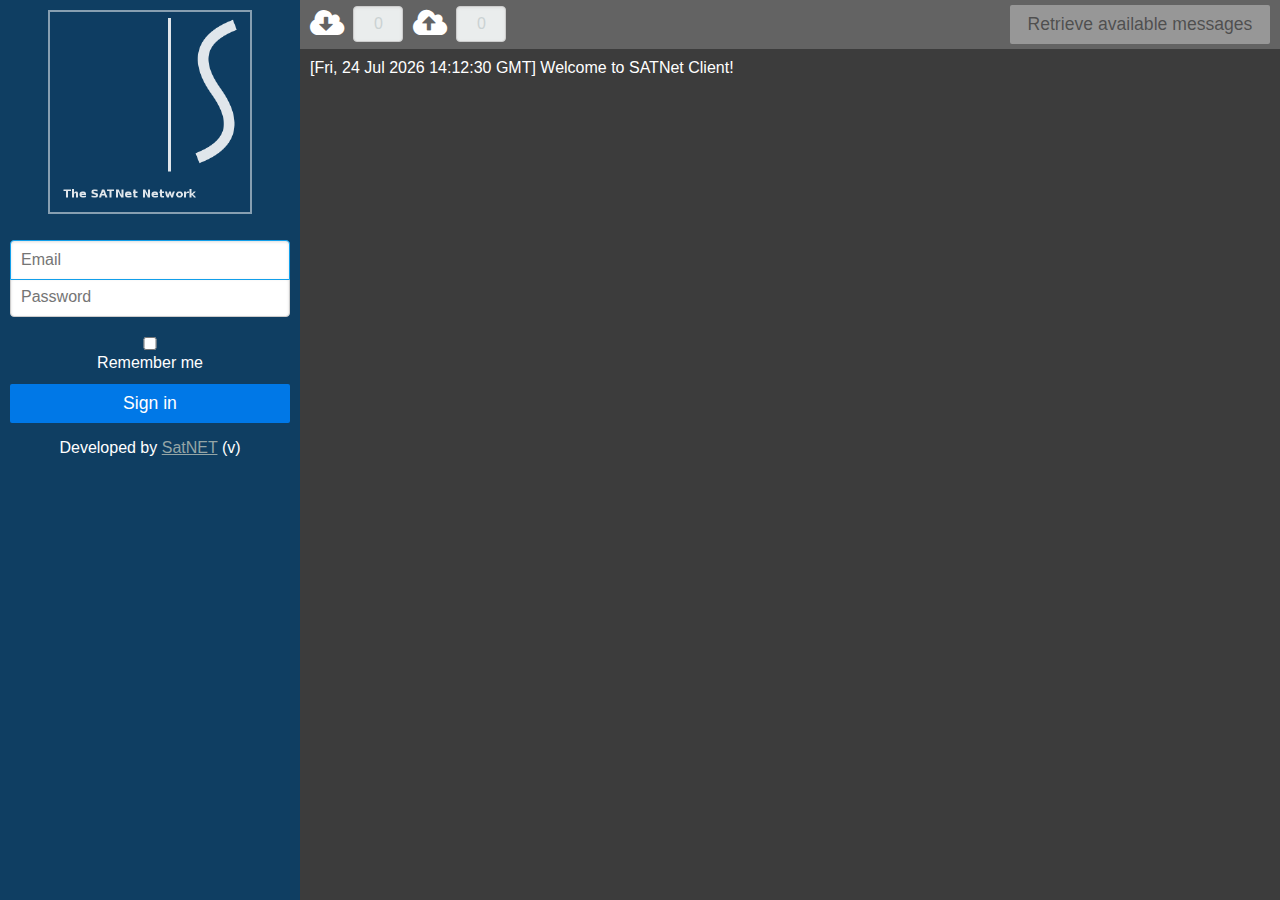
<file: index.html>
<!doctype html>
<html lang="en">
	<head>
		<meta charset="utf-8">
		<meta http-equiv="X-UA-Compatible" content="IE=edge,chrome=1">
		<title>SatNET • Client</title>
		<link rel="stylesheet" href="css/pure/base-context-min.css">
		<link rel="stylesheet" href="css/pure/base-min.css">
		<link rel="stylesheet" href="css/pure/buttons-core-min.css">
		<link rel="stylesheet" href="css/pure/buttons-min.css">
		<link rel="stylesheet" href="css/pure/forms-nr-min.css">
		<link rel="stylesheet" href="css/pure/grids-core-min.css">
		<link rel="stylesheet" href="css/pure/grids-min.css">
		<link rel="stylesheet" href="css/pure/grids-units-min.css">
		<link rel="stylesheet" href="css/pure/pure-nr-min.css">
		<link rel="stylesheet" href="css/font-awesome.min.css">
		<link rel="stylesheet" href="css/base.css">
	</head>
	<body>
		
		<div id="app-container">
			<div id="menu-container">
				<header id="header">
					<img id="logoImg" src="assets/satnet_200.png">
					<i id="loadingIcn" class="fa fa-circle-o-notch fa-spin fa-4x"></i>
				</header>
				<section id="login">
					<form class="pure-form pure-form-stacked">
						<fieldset class="pure-group">
							<input id="usernameInp" type="text" placeholder="Email" autofocus>
							<input id="passwordInp" type="password" placeholder="Password">
						</fieldset>
						<fieldset>
							<input id="rememberUser" class="checkbox" type="checkbox"> Remember me
						</fieldset>
					</form>
					<button class="button-large pure-button pure-button-primary" id="signInBtn">Sign in</button>
				</section>
				<section id="main">
					<form class="pure-form">
						<fieldset>
							<div class="pure-g">
								<div class="pure-u-4-5">
									<select id="serialPortSel" >
										<option value="not_selected">Select port...</option>
									</select>
								</div>
								<div class="pure-u-1-5">
									<button class="button-large pure-button" id="refreshPortsBtn"><i class="fa fa-refresh fa-lg"></i></button>
								</div>
							</div>
						</fieldset>
						<fieldset>
							<select id="baudRateSel">
								<option value="not_selected">Select baud rate...</option>
								<option value="115200">115200</option>
								<option value="57600">57600</option>
								<option value="19200">19200</option>
								<option value="Other">Other</option>
							</select>
							<input id="baudRateInp" type="text" placeholder="Select baud rate...">
						</fieldset>
						<fieldset>
							<div class="pure-g">
								<div class="pure-u-4-5">
									<select id="groundStationSel" >
										<option value="not_selected">Select ground station...</option>
									</select>
								</div>
								<div class="pure-u-1-5">
									<button class="button-large pure-button" id="refreshGroundStationsBtn"><i class="fa fa-refresh fa-lg"></i></button>
								</div>
							</div>
						</fieldset>
					</form>
					<button class="button-large pure-button pure-button-primary" id="connectBtn">CONNECT</button>
					<button disabled class="button-large pure-button pure-button-primary pure-button-disabled button-error" id="disconnectBtn">DISCONNECT</button>
					<p>Signed in as <span id="userEmailSpan"></span> <a id="logOutBtn" href="#">(log out)</a></p>
				</section>
				<footer id="about">
					<p>Developed by <a href="http://github.com/satnet-project" target="_blank">SatNET</a> (v<span id="appVersionSpan"></span>)</p>
				</footer>
			</div>
			<div id="info-container">
				<div id="info">
					<form class="pure-form">
						<i class="fa fa-cloud-download fa-2x fa-middle" title="Frames received"></i>
						<input disabled id="framesReceivedInp" class="infoInput" type="text" value=0>
						<i class="fa fa-cloud-upload fa-2x fa-middle" title="Frames uploaded"></i>
						<input disabled id="framesUploadedInp" class="infoInput" type="text" value=0>
						<button disabled class="button-large pure-button pure-button-primary" id="saveToFileBtn">Export to file</button>
					</form>
						<button disabled class="button-large pure-button" id="enDownloadMsgFormBtn">Retrieve available messages</button>
						<form id="downloadMsgForm" class="pure-form">
							<input type="text" id="downloadMsgLaunchInp" value="ELANA">						
							<input type="date" id="downloadMsgStartDateInp">
							<button class="button-large pure-button" id="downloadMsgBtn"><i class="fa fa-download fa-lg fa-middle" title="Download messages"></i></button>
						</form>

					</div>
			<div id="terminalbox">
					<ul id="terminal">
					</ul>
				</div>
			</div>
		</div>
		<script src="js/jsonRPC.js" type="text/javascript"></script>
		<script src="js/terminal.js" type="text/javascript"></script>
		<script src="js/kiss.js" type="text/javascript"></script>
		<script src="js/handlers.js" type="text/javascript"></script>
		<script src="js/login_handlers.js" type="text/javascript"></script>
		<script src="js/filesystem.js" type="text/javascript"></script>
	</body>
</html>
</file>
<file: css/pure/buttons-core-min.css>
/*!
Pure v0.5.0
Copyright 2014 Yahoo! Inc. All rights reserved.
Licensed under the BSD License.
https://github.com/yui/pure/blob/master/LICENSE.md
*/
.pure-button{display:inline-block;*display:inline;zoom:1;line-height:normal;white-space:nowrap;vertical-align:baseline;text-align:center;cursor:pointer;-webkit-user-drag:none;-webkit-user-select:none;-moz-user-select:none;-ms-user-select:none;user-select:none}.pure-button::-moz-focus-inner{padding:0;border:0}
</file>
<file: css/pure/buttons-min.css>
/*!
Pure v0.5.0
Copyright 2014 Yahoo! Inc. All rights reserved.
Licensed under the BSD License.
https://github.com/yui/pure/blob/master/LICENSE.md
*/
.pure-button{display:inline-block;*display:inline;zoom:1;line-height:normal;white-space:nowrap;vertical-align:baseline;text-align:center;cursor:pointer;-webkit-user-drag:none;-webkit-user-select:none;-moz-user-select:none;-ms-user-select:none;user-select:none}.pure-button::-moz-focus-inner{padding:0;border:0}.pure-button{font-family:inherit;font-size:100%;*font-size:90%;*overflow:visible;padding:.5em 1em;color:#444;color:rgba(0,0,0,.8);*color:#444;border:1px solid #999;border:0 rgba(0,0,0,0);background-color:#E6E6E6;text-decoration:none;border-radius:2px}.pure-button-hover,.pure-button:hover,.pure-button:focus{filter:progid:DXImageTransform.Microsoft.gradient(startColorstr='#00000000', endColorstr='#1a000000', GradientType=0);background-image:-webkit-gradient(linear,0 0,0 100%,from(transparent),color-stop(40%,rgba(0,0,0,.05)),to(rgba(0,0,0,.1)));background-image:-webkit-linear-gradient(transparent,rgba(0,0,0,.05) 40%,rgba(0,0,0,.1));background-image:-moz-linear-gradient(top,rgba(0,0,0,.05) 0,rgba(0,0,0,.1));background-image:-o-linear-gradient(transparent,rgba(0,0,0,.05) 40%,rgba(0,0,0,.1));background-image:linear-gradient(transparent,rgba(0,0,0,.05) 40%,rgba(0,0,0,.1))}.pure-button:focus{outline:0}.pure-button-active,.pure-button:active{box-shadow:0 0 0 1px rgba(0,0,0,.15) inset,0 0 6px rgba(0,0,0,.2) inset}.pure-button[disabled],.pure-button-disabled,.pure-button-disabled:hover,.pure-button-disabled:focus,.pure-button-disabled:active{border:0;background-image:none;filter:progid:DXImageTransform.Microsoft.gradient(enabled=false);filter:alpha(opacity=40);-khtml-opacity:.4;-moz-opacity:.4;opacity:.4;cursor:not-allowed;box-shadow:none}.pure-button-hidden{display:none}.pure-button::-moz-focus-inner{padding:0;border:0}.pure-button-primary,.pure-button-selected,a.pure-button-primary,a.pure-button-selected{background-color:#0078e7;color:#fff}
</file>
<file: css/pure/forms-nr-min.css>
/*!
Pure v0.5.0
Copyright 2014 Yahoo! Inc. All rights reserved.
Licensed under the BSD License.
https://github.com/yui/pure/blob/master/LICENSE.md
*/
.pure-form input[type=text],.pure-form input[type=password],.pure-form input[type=email],.pure-form input[type=url],.pure-form input[type=date],.pure-form input[type=month],.pure-form input[type=time],.pure-form input[type=datetime],.pure-form input[type=datetime-local],.pure-form input[type=week],.pure-form input[type=number],.pure-form input[type=search],.pure-form input[type=tel],.pure-form input[type=color],.pure-form select,.pure-form textarea{padding:.5em .6em;display:inline-block;border:1px solid #ccc;box-shadow:inset 0 1px 3px #ddd;border-radius:4px;-webkit-box-sizing:border-box;-moz-box-sizing:border-box;box-sizing:border-box}.pure-form input:not([type]){padding:.5em .6em;display:inline-block;border:1px solid #ccc;box-shadow:inset 0 1px 3px #ddd;border-radius:4px;-webkit-box-sizing:border-box;-moz-box-sizing:border-box;box-sizing:border-box}.pure-form input[type=color]{padding:.2em .5em}.pure-form input[type=text]:focus,.pure-form input[type=password]:focus,.pure-form input[type=email]:focus,.pure-form input[type=url]:focus,.pure-form input[type=date]:focus,.pure-form input[type=month]:focus,.pure-form input[type=time]:focus,.pure-form input[type=datetime]:focus,.pure-form input[type=datetime-local]:focus,.pure-form input[type=week]:focus,.pure-form input[type=number]:focus,.pure-form input[type=search]:focus,.pure-form input[type=tel]:focus,.pure-form input[type=color]:focus,.pure-form select:focus,.pure-form textarea:focus{outline:0;outline:thin dotted \9;border-color:#129FEA}.pure-form input:not([type]):focus{outline:0;outline:thin dotted \9;border-color:#129FEA}.pure-form input[type=file]:focus,.pure-form input[type=radio]:focus,.pure-form input[type=checkbox]:focus{outline:thin dotted #333;outline:1px auto #129FEA}.pure-form .pure-checkbox,.pure-form .pure-radio{margin:.5em 0;display:block}.pure-form input[type=text][disabled],.pure-form input[type=password][disabled],.pure-form input[type=email][disabled],.pure-form input[type=url][disabled],.pure-form input[type=date][disabled],.pure-form input[type=month][disabled],.pure-form input[type=time][disabled],.pure-form input[type=datetime][disabled],.pure-form input[type=datetime-local][disabled],.pure-form input[type=week][disabled],.pure-form input[type=number][disabled],.pure-form input[type=search][disabled],.pure-form input[type=tel][disabled],.pure-form input[type=color][disabled],.pure-form select[disabled],.pure-form textarea[disabled]{cursor:not-allowed;background-color:#eaeded;color:#cad2d3}.pure-form input:not([type])[disabled]{cursor:not-allowed;background-color:#eaeded;color:#cad2d3}.pure-form input[readonly],.pure-form select[readonly],.pure-form textarea[readonly]{background:#eee;color:#777;border-color:#ccc}.pure-form input:focus:invalid,.pure-form textarea:focus:invalid,.pure-form select:focus:invalid{color:#b94a48;border-color:#ee5f5b}.pure-form input:focus:invalid:focus,.pure-form textarea:focus:invalid:focus,.pure-form select:focus:invalid:focus{border-color:#e9322d}.pure-form input[type=file]:focus:invalid:focus,.pure-form input[type=radio]:focus:invalid:focus,.pure-form input[type=checkbox]:focus:invalid:focus{outline-color:#e9322d}.pure-form select{border:1px solid #ccc;background-color:#fff}.pure-form select[multiple]{height:auto}.pure-form label{margin:.5em 0 .2em}.pure-form fieldset{margin:0;padding:.35em 0 .75em;border:0}.pure-form legend{display:block;width:100%;padding:.3em 0;margin-bottom:.3em;color:#333;border-bottom:1px solid #e5e5e5}.pure-form-stacked input[type=text],.pure-form-stacked input[type=password],.pure-form-stacked input[type=email],.pure-form-stacked input[type=url],.pure-form-stacked input[type=date],.pure-form-stacked input[type=month],.pure-form-stacked input[type=time],.pure-form-stacked input[type=datetime],.pure-form-stacked input[type=datetime-local],.pure-form-stacked input[type=week],.pure-form-stacked input[type=number],.pure-form-stacked input[type=search],.pure-form-stacked input[type=tel],.pure-form-stacked input[type=color],.pure-form-stacked select,.pure-form-stacked label,.pure-form-stacked textarea{display:block;margin:.25em 0}.pure-form-stacked input:not([type]){display:block;margin:.25em 0}.pure-form-aligned input,.pure-form-aligned textarea,.pure-form-aligned select,.pure-form-aligned .pure-help-inline,.pure-form-message-inline{display:inline-block;*display:inline;*zoom:1;vertical-align:middle}.pure-form-aligned textarea{vertical-align:top}.pure-form-aligned .pure-control-group{margin-bottom:.5em}.pure-form-aligned .pure-control-group label{text-align:right;display:inline-block;vertical-align:middle;width:10em;margin:0 1em 0 0}.pure-form-aligned .pure-controls{margin:1.5em 0 0 10em}.pure-form input.pure-input-rounded,.pure-form .pure-input-rounded{border-radius:2em;padding:.5em 1em}.pure-form .pure-group fieldset{margin-bottom:10px}.pure-form .pure-group input{display:block;padding:10px;margin:0;border-radius:0;position:relative;top:-1px}.pure-form .pure-group input:focus{z-index:2}.pure-form .pure-group input:first-child{top:1px;border-radius:4px 4px 0 0}.pure-form .pure-group input:last-child{top:-2px;border-radius:0 0 4px 4px}.pure-form .pure-group button{margin:.35em 0}.pure-form .pure-input-1{width:100%}.pure-form .pure-input-2-3{width:66%}.pure-form .pure-input-1-2{width:50%}.pure-form .pure-input-1-3{width:33%}.pure-form .pure-input-1-4{width:25%}.pure-form .pure-help-inline,.pure-form-message-inline{display:inline-block;padding-left:.3em;color:#666;vertical-align:middle;font-size:.875em}.pure-form-message{display:block;color:#666;font-size:.875em}
</file>
<file: css/pure/grids-core-min.css>
/*!
Pure v0.5.0
Copyright 2014 Yahoo! Inc. All rights reserved.
Licensed under the BSD License.
https://github.com/yui/pure/blob/master/LICENSE.md
*/
.pure-g{letter-spacing:-.31em;*letter-spacing:normal;*word-spacing:-.43em;text-rendering:optimizespeed;font-family:FreeSans,Arimo,"Droid Sans",Helvetica,Arial,sans-serif;display:-webkit-flex;-webkit-flex-flow:row wrap;display:-ms-flexbox;-ms-flex-flow:row wrap}.opera-only :-o-prefocus,.pure-g{word-spacing:-.43em}.pure-u{display:inline-block;*display:inline;zoom:1;letter-spacing:normal;word-spacing:normal;vertical-align:top;text-rendering:auto}.pure-g [class *="pure-u"]{font-family:sans-serif}
</file>
<file: css/pure/grids-min.css>
/*!
Pure v0.5.0
Copyright 2014 Yahoo! Inc. All rights reserved.
Licensed under the BSD License.
https://github.com/yui/pure/blob/master/LICENSE.md
*/
.pure-g{letter-spacing:-.31em;*letter-spacing:normal;*word-spacing:-.43em;text-rendering:optimizespeed;font-family:FreeSans,Arimo,"Droid Sans",Helvetica,Arial,sans-serif;display:-webkit-flex;-webkit-flex-flow:row wrap;display:-ms-flexbox;-ms-flex-flow:row wrap}.opera-only :-o-prefocus,.pure-g{word-spacing:-.43em}.pure-u{display:inline-block;*display:inline;zoom:1;letter-spacing:normal;word-spacing:normal;vertical-align:top;text-rendering:auto}.pure-g [class *="pure-u"]{font-family:sans-serif}.pure-u-1,.pure-u-1-1,.pure-u-1-2,.pure-u-1-3,.pure-u-2-3,.pure-u-1-4,.pure-u-3-4,.pure-u-1-5,.pure-u-2-5,.pure-u-3-5,.pure-u-4-5,.pure-u-5-5,.pure-u-1-6,.pure-u-5-6,.pure-u-1-8,.pure-u-3-8,.pure-u-5-8,.pure-u-7-8,.pure-u-1-12,.pure-u-5-12,.pure-u-7-12,.pure-u-11-12,.pure-u-1-24,.pure-u-2-24,.pure-u-3-24,.pure-u-4-24,.pure-u-5-24,.pure-u-6-24,.pure-u-7-24,.pure-u-8-24,.pure-u-9-24,.pure-u-10-24,.pure-u-11-24,.pure-u-12-24,.pure-u-13-24,.pure-u-14-24,.pure-u-15-24,.pure-u-16-24,.pure-u-17-24,.pure-u-18-24,.pure-u-19-24,.pure-u-20-24,.pure-u-21-24,.pure-u-22-24,.pure-u-23-24,.pure-u-24-24{display:inline-block;*display:inline;zoom:1;letter-spacing:normal;word-spacing:normal;vertical-align:top;text-rendering:auto}.pure-u-1-24{width:4.1667%;*width:4.1357%}.pure-u-1-12,.pure-u-2-24{width:8.3333%;*width:8.3023%}.pure-u-1-8,.pure-u-3-24{width:12.5%;*width:12.469%}.pure-u-1-6,.pure-u-4-24{width:16.6667%;*width:16.6357%}.pure-u-1-5{width:20%;*width:19.969%}.pure-u-5-24{width:20.8333%;*width:20.8023%}.pure-u-1-4,.pure-u-6-24{width:25%;*width:24.969%}.pure-u-7-24{width:29.1667%;*width:29.1357%}.pure-u-1-3,.pure-u-8-24{width:33.3333%;*width:33.3023%}.pure-u-3-8,.pure-u-9-24{width:37.5%;*width:37.469%}.pure-u-2-5{width:40%;*width:39.969%}.pure-u-5-12,.pure-u-10-24{width:41.6667%;*width:41.6357%}.pure-u-11-24{width:45.8333%;*width:45.8023%}.pure-u-1-2,.pure-u-12-24{width:50%;*width:49.969%}.pure-u-13-24{width:54.1667%;*width:54.1357%}.pure-u-7-12,.pure-u-14-24{width:58.3333%;*width:58.3023%}.pure-u-3-5{width:60%;*width:59.969%}.pure-u-5-8,.pure-u-15-24{width:62.5%;*width:62.469%}.pure-u-2-3,.pure-u-16-24{width:66.6667%;*width:66.6357%}.pure-u-17-24{width:70.8333%;*width:70.8023%}.pure-u-3-4,.pure-u-18-24{width:75%;*width:74.969%}.pure-u-19-24{width:79.1667%;*width:79.1357%}.pure-u-4-5{width:80%;*width:79.969%}.pure-u-5-6,.pure-u-20-24{width:83.3333%;*width:83.3023%}.pure-u-7-8,.pure-u-21-24{width:87.5%;*width:87.469%}.pure-u-11-12,.pure-u-22-24{width:91.6667%;*width:91.6357%}.pure-u-23-24{width:95.8333%;*width:95.8023%}.pure-u-1,.pure-u-1-1,.pure-u-5-5,.pure-u-24-24{width:100%}
</file>
<file: css/pure/grids-units-min.css>
/*!
Pure v0.5.0
Copyright 2014 Yahoo! Inc. All rights reserved.
Licensed under the BSD License.
https://github.com/yui/pure/blob/master/LICENSE.md
*/
.pure-u-1,.pure-u-1-1,.pure-u-1-2,.pure-u-1-3,.pure-u-2-3,.pure-u-1-4,.pure-u-3-4,.pure-u-1-5,.pure-u-2-5,.pure-u-3-5,.pure-u-4-5,.pure-u-5-5,.pure-u-1-6,.pure-u-5-6,.pure-u-1-8,.pure-u-3-8,.pure-u-5-8,.pure-u-7-8,.pure-u-1-12,.pure-u-5-12,.pure-u-7-12,.pure-u-11-12,.pure-u-1-24,.pure-u-2-24,.pure-u-3-24,.pure-u-4-24,.pure-u-5-24,.pure-u-6-24,.pure-u-7-24,.pure-u-8-24,.pure-u-9-24,.pure-u-10-24,.pure-u-11-24,.pure-u-12-24,.pure-u-13-24,.pure-u-14-24,.pure-u-15-24,.pure-u-16-24,.pure-u-17-24,.pure-u-18-24,.pure-u-19-24,.pure-u-20-24,.pure-u-21-24,.pure-u-22-24,.pure-u-23-24,.pure-u-24-24{display:inline-block;*display:inline;zoom:1;letter-spacing:normal;word-spacing:normal;vertical-align:top;text-rendering:auto}.pure-u-1-24{width:4.1667%;*width:4.1357%}.pure-u-1-12,.pure-u-2-24{width:8.3333%;*width:8.3023%}.pure-u-1-8,.pure-u-3-24{width:12.5%;*width:12.469%}.pure-u-1-6,.pure-u-4-24{width:16.6667%;*width:16.6357%}.pure-u-1-5{width:20%;*width:19.969%}.pure-u-5-24{width:20.8333%;*width:20.8023%}.pure-u-1-4,.pure-u-6-24{width:25%;*width:24.969%}.pure-u-7-24{width:29.1667%;*width:29.1357%}.pure-u-1-3,.pure-u-8-24{width:33.3333%;*width:33.3023%}.pure-u-3-8,.pure-u-9-24{width:37.5%;*width:37.469%}.pure-u-2-5{width:40%;*width:39.969%}.pure-u-5-12,.pure-u-10-24{width:41.6667%;*width:41.6357%}.pure-u-11-24{width:45.8333%;*width:45.8023%}.pure-u-1-2,.pure-u-12-24{width:50%;*width:49.969%}.pure-u-13-24{width:54.1667%;*width:54.1357%}.pure-u-7-12,.pure-u-14-24{width:58.3333%;*width:58.3023%}.pure-u-3-5{width:60%;*width:59.969%}.pure-u-5-8,.pure-u-15-24{width:62.5%;*width:62.469%}.pure-u-2-3,.pure-u-16-24{width:66.6667%;*width:66.6357%}.pure-u-17-24{width:70.8333%;*width:70.8023%}.pure-u-3-4,.pure-u-18-24{width:75%;*width:74.969%}.pure-u-19-24{width:79.1667%;*width:79.1357%}.pure-u-4-5{width:80%;*width:79.969%}.pure-u-5-6,.pure-u-20-24{width:83.3333%;*width:83.3023%}.pure-u-7-8,.pure-u-21-24{width:87.5%;*width:87.469%}.pure-u-11-12,.pure-u-22-24{width:91.6667%;*width:91.6357%}.pure-u-23-24{width:95.8333%;*width:95.8023%}.pure-u-1,.pure-u-1-1,.pure-u-5-5,.pure-u-24-24{width:100%}
</file>
<file: css/base.css>
* {
	-webkit-box-sizing: border-box;
	box-sizing: border-box;
}

body {
	background-color: #0f3e62;
	text-align: center;
	color: white;	
}

#app-container {
	position: absolute;
	top: 0;
	right: 0;
	bottom: 0;
	left: 0;

	display: flex;
	flex-direction: row;
}

/* Properties related to the left sidebar */
#menu-container {
	padding: 10px;
	min-width: 300px;
}

#main {
	display: none;
}

#login {
	display: block;
}

select {
	border: 0 !important;
	background-color: #e6e6e6 !important;
}

#menu-container .pure-button {
	width: 100%;
}

#menu-container input, select {
	width: 100%;
}

#baudRateInp {
	display: none;
}

#header {
	position: relative;
	display: inline-block;
}

#logoImg {
	width: auto;
	border: 2px solid;
	border-color: rgba(255, 255, 255, 0.5);
	margin-bottom: 15px;
	-webkit-transition: opacity 0.4s ease-in-out;
	transition: opacity 0.4s ease-in-out;
}

.logoLoading {
	opacity: 0.3;
}

#loadingIcn {
	position: absolute;
	top: 78px;
	left: 78px;
	z-index: 2;
	opacity: 0;
	-webkit-transition: opacity 0.4s ease-in-out;
	transition: opacity 0.4s ease-in-out;
}

.loadingVisible {
	opacity: 1  !important;
}

#footer {
}

/* Properties related to the righ window */
#info-container {
	min-width: 250px;	
	display: flex;
	flex-direction: column;
	flex-grow:1;
	background-color: #636363;	
}

#info {
	margin: 5px 10px;
	color: white;
	text-align: left;
	min-height: -webkit-min-content;
	display: flex;
	justify-content: space-between;
	align-items: center;
}

#info > button {
	width: auto;
}

#downloadMsgForm {
	display: none;
}

#enDownloadMsgForm {
}

.infoInput {
	width: 50px;
	text-align: center;
	margin: 0 5px;
	vertical-align: middle;	
}

#terminalbox {
	background-color: #3c3c3c;
	color: white;
	overflow: auto;
	text-align: left;
	flex-grow:1;
}

#terminalbox > ul {
	padding: 0;
	margin: 10px 0;
	list-style-type: none;
}

#terminalbox > ul > li {
	padding: 0 10px;
}

#terminalbox > ul > li:hover {
	background-color: #565656;
}

.errorMsg {
	color: yellow;
}

/* General properties */
.button-large {
	font-size: 110%;
}

.button-success,
.button-error, {
	color: white;
	border-radius: 4px;
	text-shadow: 0 1px 1px rgba(0, 0, 0, 0.2);
}

.button-success {
	background: rgb(28, 184, 65); /* this is a green */
}

.button-error {
	background: rgb(202, 60, 60); /* this is a maroon */
}

a:link {
	color: #95a5a6;
}

a:visited {
	color: #95a5a6;
}

.checkbox {
	width: auto;
	margin:0;
	padding: 0
}

#saveToFileBtn {
	display: none;
}

.fa-middle {
	vertical-align: middle;
}
</file>
<file: css/pure/base-context-min.css>
/*!
Pure v0.5.0
Copyright 2014 Yahoo! Inc. All rights reserved.
Licensed under the BSD License.
https://github.com/yui/pure/blob/master/LICENSE.md
*/
/*!
normalize.css v1.1.3 | MIT License | git.io/normalize
Copyright (c) Nicolas Gallagher and Jonathan Neal
*/
/*! normalize.css v1.1.3 | MIT License | git.io/normalize */.pure article,.pure aside,.pure details,.pure figcaption,.pure figure,.pure footer,.pure header,.pure hgroup,.pure main,.pure nav,.pure section,.pure summary{display:block}.pure audio,.pure canvas,.pure video{display:inline-block;*display:inline;*zoom:1}.pure audio:not([controls]){display:none;height:0}.pure [hidden]{display:none}.pure{font-size:100%;-ms-text-size-adjust:100%;-webkit-text-size-adjust:100%}.pure,.pure button,.pure input,.pure select,.pure textarea{font-family:sans-serif}.pure{margin:0}.pure a:focus{outline:thin dotted}.pure a:active,.pure a:hover{outline:0}.pure h1{font-size:2em;margin:.67em 0}.pure h2{font-size:1.5em;margin:.83em 0}.pure h3{font-size:1.17em;margin:1em 0}.pure h4{font-size:1em;margin:1.33em 0}.pure h5{font-size:.83em;margin:1.67em 0}.pure h6{font-size:.67em;margin:2.33em 0}.pure abbr[title]{border-bottom:1px dotted}.pure b,.pure strong{font-weight:700}.pure blockquote{margin:1em 40px}.pure dfn{font-style:italic}.pure hr{-moz-box-sizing:content-box;box-sizing:content-box;height:0}.pure mark{background:#ff0;color:#000}.pure p,.pure pre{margin:1em 0}.pure code,.pure kbd,.pure pre,.pure samp{font-family:monospace,serif;_font-family:'courier new',monospace;font-size:1em}.pure pre{white-space:pre;white-space:pre-wrap;word-wrap:break-word}.pure q{quotes:none}.pure q:before,.pure q:after{content:'';content:none}.pure small{font-size:80%}.pure sub,.pure sup{font-size:75%;line-height:0;position:relative;vertical-align:baseline}.pure sup{top:-.5em}.pure sub{bottom:-.25em}.pure dl,.pure menu,.pure ol,.pure ul{margin:1em 0}.pure dd{margin:0 0 0 40px}.pure menu,.pure ol,.pure ul{padding:0 0 0 40px}.pure nav ul,.pure nav ol{list-style:none;list-style-image:none}.pure img{border:0;-ms-interpolation-mode:bicubic}.pure svg:not(:root){overflow:hidden}.pure figure{margin:0}.pure form{margin:0}.pure fieldset{border:1px solid silver;margin:0 2px;padding:.35em .625em .75em}.pure legend{border:0;padding:0;white-space:normal;*margin-left:-7px}.pure button,.pure input,.pure select,.pure textarea{font-size:100%;margin:0;vertical-align:baseline;*vertical-align:middle}.pure button,.pure input{line-height:normal}.pure button,.pure select{text-transform:none}.pure button,.pure input[type=button],.pure input[type=reset],.pure input[type=submit]{-webkit-appearance:button;cursor:pointer;*overflow:visible}.pure button[disabled],.pure input[disabled]{cursor:default}.pure input[type=checkbox],.pure input[type=radio]{box-sizing:border-box;padding:0;*height:13px;*width:13px}.pure input[type=search]{-webkit-appearance:textfield;-moz-box-sizing:content-box;-webkit-box-sizing:content-box;box-sizing:content-box}.pure input[type=search]::-webkit-search-cancel-button,.pure input[type=search]::-webkit-search-decoration{-webkit-appearance:none}.pure button::-moz-focus-inner,.pure input::-moz-focus-inner{border:0;padding:0}.pure textarea{overflow:auto;vertical-align:top}.pure table{border-collapse:collapse;border-spacing:0}.pure [hidden]{display:none!important}.pure .pure-img{max-width:100%;height:auto;display:block}
</file>
<file: css/pure/base-min.css>
/*!
Pure v0.5.0
Copyright 2014 Yahoo! Inc. All rights reserved.
Licensed under the BSD License.
https://github.com/yui/pure/blob/master/LICENSE.md
*/
/*!
normalize.css v1.1.3 | MIT License | git.io/normalize
Copyright (c) Nicolas Gallagher and Jonathan Neal
*/
/*! normalize.css v1.1.3 | MIT License | git.io/normalize */article,aside,details,figcaption,figure,footer,header,hgroup,main,nav,section,summary{display:block}audio,canvas,video{display:inline-block;*display:inline;*zoom:1}audio:not([controls]){display:none;height:0}[hidden]{display:none}html{font-size:100%;-ms-text-size-adjust:100%;-webkit-text-size-adjust:100%}html,button,input,select,textarea{font-family:sans-serif}body{margin:0}a:focus{outline:thin dotted}a:active,a:hover{outline:0}h1{font-size:2em;margin:.67em 0}h2{font-size:1.5em;margin:.83em 0}h3{font-size:1.17em;margin:1em 0}h4{font-size:1em;margin:1.33em 0}h5{font-size:.83em;margin:1.67em 0}h6{font-size:.67em;margin:2.33em 0}abbr[title]{border-bottom:1px dotted}b,strong{font-weight:700}blockquote{margin:1em 40px}dfn{font-style:italic}hr{-moz-box-sizing:content-box;box-sizing:content-box;height:0}mark{background:#ff0;color:#000}p,pre{margin:1em 0}code,kbd,pre,samp{font-family:monospace,serif;_font-family:'courier new',monospace;font-size:1em}pre{white-space:pre;white-space:pre-wrap;word-wrap:break-word}q{quotes:none}q:before,q:after{content:'';content:none}small{font-size:80%}sub,sup{font-size:75%;line-height:0;position:relative;vertical-align:baseline}sup{top:-.5em}sub{bottom:-.25em}dl,menu,ol,ul{margin:1em 0}dd{margin:0 0 0 40px}menu,ol,ul{padding:0 0 0 40px}nav ul,nav ol{list-style:none;list-style-image:none}img{border:0;-ms-interpolation-mode:bicubic}svg:not(:root){overflow:hidden}figure{margin:0}form{margin:0}fieldset{border:1px solid silver;margin:0 2px;padding:.35em .625em .75em}legend{border:0;padding:0;white-space:normal;*margin-left:-7px}button,input,select,textarea{font-size:100%;margin:0;vertical-align:baseline;*vertical-align:middle}button,input{line-height:normal}button,select{text-transform:none}button,html input[type=button],input[type=reset],input[type=submit]{-webkit-appearance:button;cursor:pointer;*overflow:visible}button[disabled],html input[disabled]{cursor:default}input[type=checkbox],input[type=radio]{box-sizing:border-box;padding:0;*height:13px;*width:13px}input[type=search]{-webkit-appearance:textfield;-moz-box-sizing:content-box;-webkit-box-sizing:content-box;box-sizing:content-box}input[type=search]::-webkit-search-cancel-button,input[type=search]::-webkit-search-decoration{-webkit-appearance:none}button::-moz-focus-inner,input::-moz-focus-inner{border:0;padding:0}textarea{overflow:auto;vertical-align:top}table{border-collapse:collapse;border-spacing:0}[hidden]{display:none!important}.pure-img{max-width:100%;height:auto;display:block}
</file>
<file: css/pure/pure-nr-min.css>
/*!
Pure v0.5.0
Copyright 2014 Yahoo! Inc. All rights reserved.
Licensed under the BSD License.
https://github.com/yui/pure/blob/master/LICENSE.md
*/
/*!
normalize.css v1.1.3 | MIT License | git.io/normalize
Copyright (c) Nicolas Gallagher and Jonathan Neal
*/
/*! normalize.css v1.1.3 | MIT License | git.io/normalize */article,aside,details,figcaption,figure,footer,header,hgroup,main,nav,section,summary{display:block}audio,canvas,video{display:inline-block;*display:inline;*zoom:1}audio:not([controls]){display:none;height:0}[hidden]{display:none}html{font-size:100%;-ms-text-size-adjust:100%;-webkit-text-size-adjust:100%}html,button,input,select,textarea{font-family:sans-serif}body{margin:0}a:focus{outline:thin dotted}a:active,a:hover{outline:0}h1{font-size:2em;margin:.67em 0}h2{font-size:1.5em;margin:.83em 0}h3{font-size:1.17em;margin:1em 0}h4{font-size:1em;margin:1.33em 0}h5{font-size:.83em;margin:1.67em 0}h6{font-size:.67em;margin:2.33em 0}abbr[title]{border-bottom:1px dotted}b,strong{font-weight:700}blockquote{margin:1em 40px}dfn{font-style:italic}hr{-moz-box-sizing:content-box;box-sizing:content-box;height:0}mark{background:#ff0;color:#000}p,pre{margin:1em 0}code,kbd,pre,samp{font-family:monospace,serif;_font-family:'courier new',monospace;font-size:1em}pre{white-space:pre;white-space:pre-wrap;word-wrap:break-word}q{quotes:none}q:before,q:after{content:'';content:none}small{font-size:80%}sub,sup{font-size:75%;line-height:0;position:relative;vertical-align:baseline}sup{top:-.5em}sub{bottom:-.25em}dl,menu,ol,ul{margin:1em 0}dd{margin:0 0 0 40px}menu,ol,ul{padding:0 0 0 40px}nav ul,nav ol{list-style:none;list-style-image:none}img{border:0;-ms-interpolation-mode:bicubic}svg:not(:root){overflow:hidden}figure{margin:0}form{margin:0}fieldset{border:1px solid silver;margin:0 2px;padding:.35em .625em .75em}legend{border:0;padding:0;white-space:normal;*margin-left:-7px}button,input,select,textarea{font-size:100%;margin:0;vertical-align:baseline;*vertical-align:middle}button,input{line-height:normal}button,select{text-transform:none}button,html input[type=button],input[type=reset],input[type=submit]{-webkit-appearance:button;cursor:pointer;*overflow:visible}button[disabled],html input[disabled]{cursor:default}input[type=checkbox],input[type=radio]{box-sizing:border-box;padding:0;*height:13px;*width:13px}input[type=search]{-webkit-appearance:textfield;-moz-box-sizing:content-box;-webkit-box-sizing:content-box;box-sizing:content-box}input[type=search]::-webkit-search-cancel-button,input[type=search]::-webkit-search-decoration{-webkit-appearance:none}button::-moz-focus-inner,input::-moz-focus-inner{border:0;padding:0}textarea{overflow:auto;vertical-align:top}table{border-collapse:collapse;border-spacing:0}[hidden]{display:none!important}.pure-img{max-width:100%;height:auto;display:block}.pure-g{letter-spacing:-.31em;*letter-spacing:normal;*word-spacing:-.43em;text-rendering:optimizespeed;font-family:FreeSans,Arimo,"Droid Sans",Helvetica,Arial,sans-serif;display:-webkit-flex;-webkit-flex-flow:row wrap;display:-ms-flexbox;-ms-flex-flow:row wrap}.opera-only :-o-prefocus,.pure-g{word-spacing:-.43em}.pure-u{display:inline-block;*display:inline;zoom:1;letter-spacing:normal;word-spacing:normal;vertical-align:top;text-rendering:auto}.pure-g [class *="pure-u"]{font-family:sans-serif}.pure-u-1,.pure-u-1-1,.pure-u-1-2,.pure-u-1-3,.pure-u-2-3,.pure-u-1-4,.pure-u-3-4,.pure-u-1-5,.pure-u-2-5,.pure-u-3-5,.pure-u-4-5,.pure-u-5-5,.pure-u-1-6,.pure-u-5-6,.pure-u-1-8,.pure-u-3-8,.pure-u-5-8,.pure-u-7-8,.pure-u-1-12,.pure-u-5-12,.pure-u-7-12,.pure-u-11-12,.pure-u-1-24,.pure-u-2-24,.pure-u-3-24,.pure-u-4-24,.pure-u-5-24,.pure-u-6-24,.pure-u-7-24,.pure-u-8-24,.pure-u-9-24,.pure-u-10-24,.pure-u-11-24,.pure-u-12-24,.pure-u-13-24,.pure-u-14-24,.pure-u-15-24,.pure-u-16-24,.pure-u-17-24,.pure-u-18-24,.pure-u-19-24,.pure-u-20-24,.pure-u-21-24,.pure-u-22-24,.pure-u-23-24,.pure-u-24-24{display:inline-block;*display:inline;zoom:1;letter-spacing:normal;word-spacing:normal;vertical-align:top;text-rendering:auto}.pure-u-1-24{width:4.1667%;*width:4.1357%}.pure-u-1-12,.pure-u-2-24{width:8.3333%;*width:8.3023%}.pure-u-1-8,.pure-u-3-24{width:12.5%;*width:12.469%}.pure-u-1-6,.pure-u-4-24{width:16.6667%;*width:16.6357%}.pure-u-1-5{width:20%;*width:19.969%}.pure-u-5-24{width:20.8333%;*width:20.8023%}.pure-u-1-4,.pure-u-6-24{width:25%;*width:24.969%}.pure-u-7-24{width:29.1667%;*width:29.1357%}.pure-u-1-3,.pure-u-8-24{width:33.3333%;*width:33.3023%}.pure-u-3-8,.pure-u-9-24{width:37.5%;*width:37.469%}.pure-u-2-5{width:40%;*width:39.969%}.pure-u-5-12,.pure-u-10-24{width:41.6667%;*width:41.6357%}.pure-u-11-24{width:45.8333%;*width:45.8023%}.pure-u-1-2,.pure-u-12-24{width:50%;*width:49.969%}.pure-u-13-24{width:54.1667%;*width:54.1357%}.pure-u-7-12,.pure-u-14-24{width:58.3333%;*width:58.3023%}.pure-u-3-5{width:60%;*width:59.969%}.pure-u-5-8,.pure-u-15-24{width:62.5%;*width:62.469%}.pure-u-2-3,.pure-u-16-24{width:66.6667%;*width:66.6357%}.pure-u-17-24{width:70.8333%;*width:70.8023%}.pure-u-3-4,.pure-u-18-24{width:75%;*width:74.969%}.pure-u-19-24{width:79.1667%;*width:79.1357%}.pure-u-4-5{width:80%;*width:79.969%}.pure-u-5-6,.pure-u-20-24{width:83.3333%;*width:83.3023%}.pure-u-7-8,.pure-u-21-24{width:87.5%;*width:87.469%}.pure-u-11-12,.pure-u-22-24{width:91.6667%;*width:91.6357%}.pure-u-23-24{width:95.8333%;*width:95.8023%}.pure-u-1,.pure-u-1-1,.pure-u-5-5,.pure-u-24-24{width:100%}.pure-button{display:inline-block;*display:inline;zoom:1;line-height:normal;white-space:nowrap;vertical-align:baseline;text-align:center;cursor:pointer;-webkit-user-drag:none;-webkit-user-select:none;-moz-user-select:none;-ms-user-select:none;user-select:none}.pure-button::-moz-focus-inner{padding:0;border:0}.pure-button{font-family:inherit;font-size:100%;*font-size:90%;*overflow:visible;padding:.5em 1em;color:#444;color:rgba(0,0,0,.8);*color:#444;border:1px solid #999;border:0 rgba(0,0,0,0);background-color:#E6E6E6;text-decoration:none;border-radius:2px}.pure-button-hover,.pure-button:hover,.pure-button:focus{filter:progid:DXImageTransform.Microsoft.gradient(startColorstr='#00000000', endColorstr='#1a000000', GradientType=0);background-image:-webkit-gradient(linear,0 0,0 100%,from(transparent),color-stop(40%,rgba(0,0,0,.05)),to(rgba(0,0,0,.1)));background-image:-webkit-linear-gradient(transparent,rgba(0,0,0,.05) 40%,rgba(0,0,0,.1));background-image:-moz-linear-gradient(top,rgba(0,0,0,.05) 0,rgba(0,0,0,.1));background-image:-o-linear-gradient(transparent,rgba(0,0,0,.05) 40%,rgba(0,0,0,.1));background-image:linear-gradient(transparent,rgba(0,0,0,.05) 40%,rgba(0,0,0,.1))}.pure-button:focus{outline:0}.pure-button-active,.pure-button:active{box-shadow:0 0 0 1px rgba(0,0,0,.15) inset,0 0 6px rgba(0,0,0,.2) inset}.pure-button[disabled],.pure-button-disabled,.pure-button-disabled:hover,.pure-button-disabled:focus,.pure-button-disabled:active{border:0;background-image:none;filter:progid:DXImageTransform.Microsoft.gradient(enabled=false);filter:alpha(opacity=40);-khtml-opacity:.4;-moz-opacity:.4;opacity:.4;cursor:not-allowed;box-shadow:none}.pure-button-hidden{display:none}.pure-button::-moz-focus-inner{padding:0;border:0}.pure-button-primary,.pure-button-selected,a.pure-button-primary,a.pure-button-selected{background-color:#0078e7;color:#fff}.pure-form input[type=text],.pure-form input[type=password],.pure-form input[type=email],.pure-form input[type=url],.pure-form input[type=date],.pure-form input[type=month],.pure-form input[type=time],.pure-form input[type=datetime],.pure-form input[type=datetime-local],.pure-form input[type=week],.pure-form input[type=number],.pure-form input[type=search],.pure-form input[type=tel],.pure-form input[type=color],.pure-form select,.pure-form textarea{padding:.5em .6em;display:inline-block;border:1px solid #ccc;box-shadow:inset 0 1px 3px #ddd;border-radius:4px;-webkit-box-sizing:border-box;-moz-box-sizing:border-box;box-sizing:border-box}.pure-form input:not([type]){padding:.5em .6em;display:inline-block;border:1px solid #ccc;box-shadow:inset 0 1px 3px #ddd;border-radius:4px;-webkit-box-sizing:border-box;-moz-box-sizing:border-box;box-sizing:border-box}.pure-form input[type=color]{padding:.2em .5em}.pure-form input[type=text]:focus,.pure-form input[type=password]:focus,.pure-form input[type=email]:focus,.pure-form input[type=url]:focus,.pure-form input[type=date]:focus,.pure-form input[type=month]:focus,.pure-form input[type=time]:focus,.pure-form input[type=datetime]:focus,.pure-form input[type=datetime-local]:focus,.pure-form input[type=week]:focus,.pure-form input[type=number]:focus,.pure-form input[type=search]:focus,.pure-form input[type=tel]:focus,.pure-form input[type=color]:focus,.pure-form select:focus,.pure-form textarea:focus{outline:0;outline:thin dotted \9;border-color:#129FEA}.pure-form input:not([type]):focus{outline:0;outline:thin dotted \9;border-color:#129FEA}.pure-form input[type=file]:focus,.pure-form input[type=radio]:focus,.pure-form input[type=checkbox]:focus{outline:thin dotted #333;outline:1px auto #129FEA}.pure-form .pure-checkbox,.pure-form .pure-radio{margin:.5em 0;display:block}.pure-form input[type=text][disabled],.pure-form input[type=password][disabled],.pure-form input[type=email][disabled],.pure-form input[type=url][disabled],.pure-form input[type=date][disabled],.pure-form input[type=month][disabled],.pure-form input[type=time][disabled],.pure-form input[type=datetime][disabled],.pure-form input[type=datetime-local][disabled],.pure-form input[type=week][disabled],.pure-form input[type=number][disabled],.pure-form input[type=search][disabled],.pure-form input[type=tel][disabled],.pure-form input[type=color][disabled],.pure-form select[disabled],.pure-form textarea[disabled]{cursor:not-allowed;background-color:#eaeded;color:#cad2d3}.pure-form input:not([type])[disabled]{cursor:not-allowed;background-color:#eaeded;color:#cad2d3}.pure-form input[readonly],.pure-form select[readonly],.pure-form textarea[readonly]{background:#eee;color:#777;border-color:#ccc}.pure-form input:focus:invalid,.pure-form textarea:focus:invalid,.pure-form select:focus:invalid{color:#b94a48;border-color:#ee5f5b}.pure-form input:focus:invalid:focus,.pure-form textarea:focus:invalid:focus,.pure-form select:focus:invalid:focus{border-color:#e9322d}.pure-form input[type=file]:focus:invalid:focus,.pure-form input[type=radio]:focus:invalid:focus,.pure-form input[type=checkbox]:focus:invalid:focus{outline-color:#e9322d}.pure-form select{border:1px solid #ccc;background-color:#fff}.pure-form select[multiple]{height:auto}.pure-form label{margin:.5em 0 .2em}.pure-form fieldset{margin:0;padding:.35em 0 .75em;border:0}.pure-form legend{display:block;width:100%;padding:.3em 0;margin-bottom:.3em;color:#333;border-bottom:1px solid #e5e5e5}.pure-form-stacked input[type=text],.pure-form-stacked input[type=password],.pure-form-stacked input[type=email],.pure-form-stacked input[type=url],.pure-form-stacked input[type=date],.pure-form-stacked input[type=month],.pure-form-stacked input[type=time],.pure-form-stacked input[type=datetime],.pure-form-stacked input[type=datetime-local],.pure-form-stacked input[type=week],.pure-form-stacked input[type=number],.pure-form-stacked input[type=search],.pure-form-stacked input[type=tel],.pure-form-stacked input[type=color],.pure-form-stacked select,.pure-form-stacked label,.pure-form-stacked textarea{display:block;margin:.25em 0}.pure-form-stacked input:not([type]){display:block;margin:.25em 0}.pure-form-aligned input,.pure-form-aligned textarea,.pure-form-aligned select,.pure-form-aligned .pure-help-inline,.pure-form-message-inline{display:inline-block;*display:inline;*zoom:1;vertical-align:middle}.pure-form-aligned textarea{vertical-align:top}.pure-form-aligned .pure-control-group{margin-bottom:.5em}.pure-form-aligned .pure-control-group label{text-align:right;display:inline-block;vertical-align:middle;width:10em;margin:0 1em 0 0}.pure-form-aligned .pure-controls{margin:1.5em 0 0 10em}.pure-form input.pure-input-rounded,.pure-form .pure-input-rounded{border-radius:2em;padding:.5em 1em}.pure-form .pure-group fieldset{margin-bottom:10px}.pure-form .pure-group input{display:block;padding:10px;margin:0;border-radius:0;position:relative;top:-1px}.pure-form .pure-group input:focus{z-index:2}.pure-form .pure-group input:first-child{top:1px;border-radius:4px 4px 0 0}.pure-form .pure-group input:last-child{top:-2px;border-radius:0 0 4px 4px}.pure-form .pure-group button{margin:.35em 0}.pure-form .pure-input-1{width:100%}.pure-form .pure-input-2-3{width:66%}.pure-form .pure-input-1-2{width:50%}.pure-form .pure-input-1-3{width:33%}.pure-form .pure-input-1-4{width:25%}.pure-form .pure-help-inline,.pure-form-message-inline{display:inline-block;padding-left:.3em;color:#666;vertical-align:middle;font-size:.875em}.pure-form-message{display:block;color:#666;font-size:.875em}.pure-menu ul{position:absolute;visibility:hidden}.pure-menu.pure-menu-open{visibility:visible;z-index:2;width:100%}.pure-menu ul{left:-10000px;list-style:none;margin:0;padding:0;top:-10000px;z-index:1}.pure-menu>ul{position:relative}.pure-menu-open>ul{left:0;top:0;visibility:visible}.pure-menu-open>ul:focus{outline:0}.pure-menu li{position:relative}.pure-menu a,.pure-menu .pure-menu-heading{display:block;color:inherit;line-height:1.5em;padding:5px 20px;text-decoration:none;white-space:nowrap}.pure-menu.pure-menu-horizontal>.pure-menu-heading{display:inline-block;*display:inline;zoom:1;margin:0;vertical-align:middle}.pure-menu.pure-menu-horizontal>ul{display:inline-block;*display:inline;zoom:1;vertical-align:middle}.pure-menu li a{padding:5px 20px}.pure-menu-can-have-children>.pure-menu-label:after{content:'\25B8';float:right;font-family:'Lucida Grande','Lucida Sans Unicode','DejaVu Sans',sans-serif;margin-right:-20px;margin-top:-1px}.pure-menu-can-have-children>.pure-menu-label{padding-right:30px}.pure-menu-separator{background-color:#dfdfdf;display:block;height:1px;font-size:0;margin:7px 2px;overflow:hidden}.pure-menu-hidden{display:none}.pure-menu-fixed{position:fixed;top:0;left:0;width:100%}.pure-menu-horizontal li{display:inline-block;*display:inline;zoom:1;vertical-align:middle}.pure-menu-horizontal li li{display:block}.pure-menu-horizontal>.pure-menu-children>.pure-menu-can-have-children>.pure-menu-label:after{content:"\25BE"}.pure-menu-horizontal>.pure-menu-children>.pure-menu-can-have-children>.pure-menu-label{padding-right:30px}.pure-menu-horizontal li.pure-menu-separator{height:50%;width:1px;margin:0 7px}.pure-menu-horizontal li li.pure-menu-separator{height:1px;width:auto;margin:7px 2px}.pure-menu.pure-menu-open,.pure-menu.pure-menu-horizontal li .pure-menu-children{background:#fff;border:1px solid #b7b7b7}.pure-menu.pure-menu-horizontal,.pure-menu.pure-menu-horizontal .pure-menu-heading{border:0}.pure-menu a{border:1px solid transparent;border-left:0;border-right:0}.pure-menu a,.pure-menu .pure-menu-can-have-children>li:after{color:#777}.pure-menu .pure-menu-can-have-children>li:hover:after{color:#fff}.pure-menu .pure-menu-open{background:#dedede}.pure-menu li a:hover,.pure-menu li a:focus{background:#eee}.pure-menu li.pure-menu-disabled a:hover,.pure-menu li.pure-menu-disabled a:focus{background:#fff;color:#bfbfbf}.pure-menu .pure-menu-disabled>a{background-image:none;border-color:transparent;cursor:default}.pure-menu .pure-menu-disabled>a,.pure-menu .pure-menu-can-have-children.pure-menu-disabled>a:after{color:#bfbfbf}.pure-menu .pure-menu-heading{color:#565d64;text-transform:uppercase;font-size:90%;margin-top:.5em;border-bottom-width:1px;border-bottom-style:solid;border-bottom-color:#dfdfdf}.pure-menu .pure-menu-selected a{color:#000}.pure-menu.pure-menu-open.pure-menu-fixed{border:0;border-bottom:1px solid #b7b7b7}.pure-paginator{letter-spacing:-.31em;*letter-spacing:normal;*word-spacing:-.43em;text-rendering:optimizespeed;list-style:none;margin:0;padding:0}.opera-only :-o-prefocus,.pure-paginator{word-spacing:-.43em}.pure-paginator li{display:inline-block;*display:inline;zoom:1;letter-spacing:normal;word-spacing:normal;vertical-align:top;text-rendering:auto}.pure-paginator .pure-button{border-radius:0;padding:.8em 1.4em;vertical-align:top;height:1.1em}.pure-paginator .pure-button:focus,.pure-paginator .pure-button:active{outline-style:none}.pure-paginator .prev,.pure-paginator .next{color:#C0C1C3;text-shadow:0 -1px 0 rgba(0,0,0,.45)}.pure-paginator .prev{border-radius:2px 0 0 2px}.pure-paginator .next{border-radius:0 2px 2px 0}.pure-table{border-collapse:collapse;border-spacing:0;empty-cells:show;border:1px solid #cbcbcb}.pure-table caption{color:#000;font:italic 85%/1 arial,sans-serif;padding:1em 0;text-align:center}.pure-table td,.pure-table th{border-left:1px solid #cbcbcb;border-width:0 0 0 1px;font-size:inherit;margin:0;overflow:visible;padding:.5em 1em}.pure-table td:first-child,.pure-table th:first-child{border-left-width:0}.pure-table thead{background:#e0e0e0;color:#000;text-align:left;vertical-align:bottom}.pure-table td{background-color:transparent}.pure-table-odd td{background-color:#f2f2f2}.pure-table-striped tr:nth-child(2n-1) td{background-color:#f2f2f2}.pure-table-bordered td{border-bottom:1px solid #cbcbcb}.pure-table-bordered tbody>tr:last-child td,.pure-table-horizontal tbody>tr:last-child td{border-bottom-width:0}.pure-table-horizontal td,.pure-table-horizontal th{border-width:0 0 1px;border-bottom:1px solid #cbcbcb}.pure-table-horizontal tbody>tr:last-child td{border-bottom-width:0}
</file>
